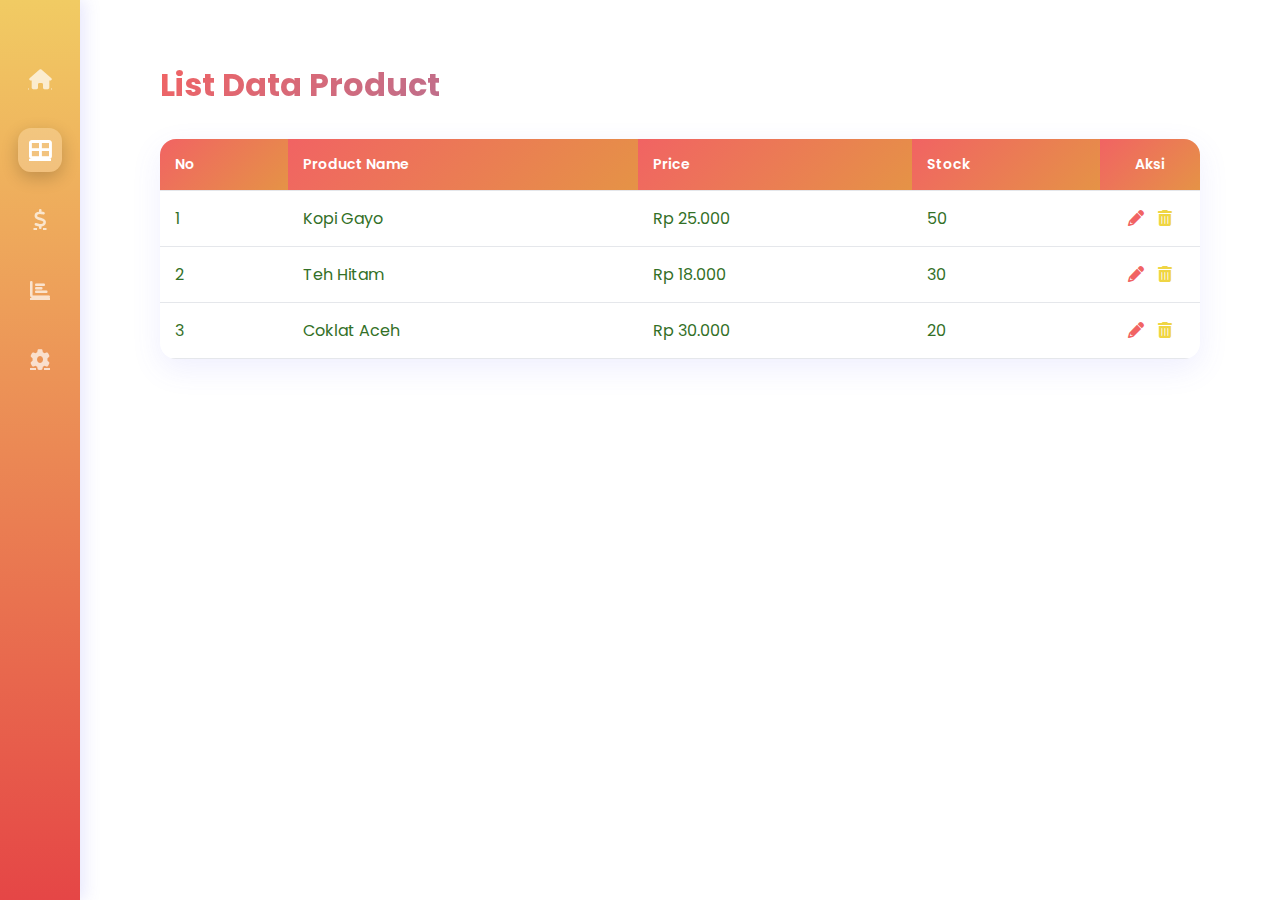
<file: products.html>
<!DOCTYPE html>
<html lang="en">
<head>
    <meta charset="UTF-8">
    <meta name="viewport" content="width=device-width, initial-scale=1.0">
    <title>List Data Product</title>
    
    <link rel="stylesheet" href="https://cdnjs.cloudflare.com/ajax/libs/font-awesome/6.0.0-beta3/css/all.min.css">
    <link href="https://fonts.googleapis.com/css2?family=Poppins:wght@400;500;600;700&display=swap" rel="stylesheet">
    
    <link rel="stylesheet" href="style.css">
</head>
<body>
    <div class="dashboard-container">
        <aside class="sidebar">
            <nav>
                <ul>
                    <li><a href="dashboard.html"><i class="fas fa-home"></i></a></li>
                    <li class="active"><a href="#"><i class="fas fa-th-large"></i></a></li> <li><a href="#"><i class="fas fa-dollar-sign"></i></a></li>
                    <li><a href="#"><i class="fas fa-chart-bar"></i></a></li>
                    <li><a href="#"><i class="fas fa-cog"></i></a></li>
                </ul>
            </nav>
        </aside>

        <main class="main-content">
            <header class="page-header">
                <h1>List Data Product</h1>
            </header>

            <section class="product-data">
                <table class="product-table">
                    <thead>
                        <tr>
                            <th>No</th>
                            <th>Product Name</th>
                            <th>Price</th>
                            <th>Stock</th>
                            <th class="aksi-col">Aksi</th>
                        </tr>
                    </thead>
                    <tbody id="productTableBody">
                        </tbody>
                </table>
            </section>
        </main>
    </div>

    <script src="script.js"></script>
</body>
</html>
</file>
<file: style.css>
/* style.css - MODERN & ATTRACTIVE THEME */

:root {
    --primary-color: #f16363;
    --primary-dark: #e59346;
    --primary-light: #c1f881;
    --secondary-color: #f0f4ff;
    --accent-color: #488aec;
    --success-color: #53b910;
    --danger-color: #efd544;
    --light-text: #7ca1e0;
    --dark-text: #337027;
    --border-color: #e5e7eb;
    --box-shadow: 0 10px 30px rgba(99, 102, 241, 0.1);
    --box-shadow-hover: 0 15px 40px rgba(99, 102, 241, 0.15);
}

* {
    box-sizing: border-box;
}

body {
    font-family: 'Poppins', sans-serif;
    margin: 0;
    padding: 0;
    background: linear-gradient(135deg, #f0f4ff 0%, #ffffff 100%);
    color: var(--dark-text);
}

/* 1. GAYA UMUM (Login & Dashboard/Produk) */

.input-container {
    margin-bottom: 25px;
    position: relative;
}

.input-container input {
    width: 100%;
    padding: 12px 45px 12px 45px;
    border: 2px solid var(--border-color);
    border-radius: 12px;
    font-size: 16px;
    outline: none;
    background-color: #d0e76c;
    transition: all 0.3s ease;
    box-shadow: 0 2px 8px rgba(0, 0, 0, 0.03);
}

.input-container input:focus {
    border-color: var(--primary-color);
    box-shadow: 0 0 0 4px rgba(99, 102, 241, 0.1);
    background-color: #f7a9b3;
}

.input-container .icon,
.input-container .toggle-password {
    position: absolute;
    top: 50%;
    transform: translateY(-50%);
    color: var(--light-text);
    font-size: 18px;
    z-index: 10;
}

.input-container .icon {
    left: 15px;
}

.input-container .toggle-password {
    right: 15px;
    cursor: pointer;
    transition: color 0.3s;
}

.input-container .toggle-password:hover {
    color: var(--primary-color);
}

/* 2. GAYA HALAMAN LOGIN */

.login-wrapper {
    display: flex;
    min-height: 100vh;
    box-shadow: 0 0 20px rgba(99, 102, 241, 0.1);
}

.left-panel {
    flex: 1;
    background: linear-gradient(135deg, #3bc9ec 0%, #271bda 100%);
    display: flex;
    justify-content: center;
    align-items: center;
    position: relative;
    overflow: hidden;
}

.left-panel::before {
    content: '';
    position: absolute;
    top: -50%;
    right: -50%;
    width: 500px;
    height: 500px;
    background: radial-gradient(circle, rgba(255, 255, 255, 0.1) 0%, transparent 70%);
    border-radius: 50%;
}

.illustration-placeholder img {
    max-width: 100%;
    height: auto;
    display: block;
    position: relative;
    z-index: 2;
}

.right-panel {
    flex: 1;
    padding: 60px 80px;
    display: flex;
    flex-direction: column;
    justify-content: center;
    background-color: white;
}

.header h1 {
    font-size: 32px;
    font-weight: 700;
    margin-bottom: 40px;
    background: linear-gradient(135deg, var(--primary-color), var(--accent-color));
    -webkit-background-clip: text;
    -webkit-text-fill-color: transparent;
    background-clip: text;
}

.forgot-password {
    text-align: right;
    margin-bottom: 25px;
}

.forgot-password a {
    color: var(--dark-text);
    text-decoration: none;
    font-size: 14px;
    transition: color 0.3s;
}

.forgot-password a:hover {
    color: var(--primary-color);
}

.login-btn {
    width: 100%;
    padding: 12px;
    background: linear-gradient(135deg, var(--primary-color), var(--primary-dark));
    color: white;
    border: none;
    border-radius: 12px;
    font-size: 18px;
    font-weight: 600;
    cursor: pointer;
    transition: all 0.3s ease;
    box-shadow: 0 5px 15px rgba(99, 102, 241, 0.3);
}

.login-btn:hover {
    transform: translateY(-2px);
    box-shadow: 0 8px 25px rgba(99, 102, 241, 0.4);
}

.login-btn:active {
    transform: translateY(0);
}

.separator {
    text-align: center;
    margin: 30px 0;
    font-size: 14px;
    color: var(--light-text);
    position: relative;
}

.separator::before,
.separator::after {
    content: '';
    position: absolute;
    top: 50%;
    width: 40%;
    height: 1px;
    background: linear-gradient(to right, var(--border-color), transparent);
}

.separator::before {
    left: 0;
}

.separator::after {
    right: 0;
    background: linear-gradient(to left, var(--border-color), transparent);
}

.social-login {
    display: flex;
    gap: 15px;
    margin-bottom: 40px;
}

.social-btn {
    flex: 1;
    padding: 10px;
    border-radius: 12px;
    border: 1px solid var(--border-color);
    background-color: white;
    color: var(--primary-color);
    font-size: 16px;
    cursor: pointer;
    transition: all 0.3s ease;
}

.social-btn i {
    margin-right: 8px;
}

.social-btn:hover {
    background: var(--secondary-color);
    border-color: var(--primary-color);
    transform: translateY(-2px);
}

.signup-link {
    text-align: center;
    font-size: 14px;
    color: var(--dark-text);
}

.signup-link a {
    color: var(--primary-color);
    text-decoration: none;
    font-weight: 600;
    transition: color 0.3s;
}

.signup-link a:hover {
    color: var(--accent-color);
}

.image-card-wrapper {
    position: relative;
    display: flex;
    justify-content: center;
    align-items: center;
}

.floating-image-card {
    position: relative;
    width: 350px;
    height: 400px;
    border-radius: 30px;
    overflow: hidden;
    box-shadow: 0 25px 70px rgba(241, 99, 111, 0.25);
    animation: float 3.5s ease-in-out infinite;
    background: white;
    border: 3px solid rgba(255, 255, 255, 0.3);
}

.floating-image-card img {
    width: 100%;
    height: 100%;
    object-fit: cover;
    display: block;
}

.image-card-wrapper::before {
    content: '';
    position: absolute;
    top: 20px;
    left: 50%;
    transform: translateX(-50%);
    width: 400px;
    height: 400px;
    background: radial-gradient(circle, rgba(241, 99, 99, 0.2), rgba(236, 72, 153, 0.15) 70%);
    border-radius: 50%;
    z-index: -1;
    animation: float-shadow 3.5s ease-in-out infinite;
    filter: blur(40px);
}

@keyframes float {

    0%,
    100% {
        transform: translateY(0px);
    }

    50% {
        transform: translateY(-25px);
    }
}

@keyframes float-shadow {

    0%,
    100% {
        transform: translateX(-50%) translateY(0px) scale(1);
    }

    50% {
        transform: translateX(-50%) translateY(15px) scale(1.1);
    }
}

/* Glare effect pada card */
.floating-image-card::after {
    content: '';
    position: absolute;
    top: 0;
    left: 0;
    right: 0;
    bottom: 0;
    background: linear-gradient(135deg, rgba(255, 255, 255, 0.1) 0%, transparent 50%, rgba(0, 0, 0, 0.05) 100%);
    pointer-events: none;
    border-radius: 30px;
}

/* 3. GAYA DASHBOARD & PRODUK */

.dashboard-container {
    display: flex;
    min-height: 100vh;
}

/* Sidebar */
.sidebar {
    width: 80px;
    background: linear-gradient(180deg, #f1cb63 0%, #e54646 100%);
    padding: 20px 0;
    box-shadow: 5px 0 15px rgba(99, 102, 241, 0.15);
    position: fixed;
    height: 100vh;
}

.sidebar ul {
    list-style: none;
    padding: 0;
    margin: 40px 0 0 0;
    text-align: center;
}

.sidebar li {
    margin-bottom: 30px;
}

.sidebar a {
    display: inline-flex;
    justify-content: center;
    align-items: center;
    width: 40px;
    height: 40px;
    color: rgba(255, 255, 255, 0.7);
    font-size: 20px;
    border-radius: 12px;
    transition: all 0.3s ease;
}

.sidebar a:hover,
.sidebar li.active a {
    background-color: rgba(255, 255, 255, 0.2);
    color: white;
    transform: scale(1.1);
    box-shadow: 0 5px 15px rgba(0, 0, 0, 0.2);
}

/* Main Content */
.main-content {
    flex-grow: 1;
    margin-left: 80px;
    padding: 40px 80px;
    background-color: white;
}

.page-header h1 {
    font-size: 32px;
    font-weight: 700;
    margin-bottom: 30px;
    background: linear-gradient(135deg, var(--primary-color), var(--accent-color));
    -webkit-background-clip: text;
    -webkit-text-fill-color: transparent;
    background-clip: text;
}

/* Summary Cards */
.summary-cards {
    display: flex;
    gap: 20px;
    margin-bottom: 40px;
}

.card {
    flex: 1;
    background: linear-gradient(135deg, #ffffff 0%, #f0f4ff 100%);
    padding: 25px;
    border-radius: 16px;
    box-shadow: var(--box-shadow);
    text-align: center;
    border: 1px solid var(--border-color);
    transition: all 0.3s ease;
    position: relative;
    overflow: hidden;
}

.card::before {
    content: '';
    position: absolute;
    top: -50%;
    right: -50%;
    width: 200px;
    height: 200px;
    background: radial-gradient(circle, rgba(99, 102, 241, 0.1) 0%, transparent 70%);
    border-radius: 50%;
}

.card:hover {
    transform: translateY(-10px);
    box-shadow: var(--box-shadow-hover);
    border-color: var(--primary-color);
}

.card-icon {
    font-size: 30px;
    color: var(--primary-color);
    margin-bottom: 10px;
    position: relative;
    z-index: 2;
}

.card-title {
    font-size: 16px;
    color: var(--light-text);
    margin-bottom: 5px;
    position: relative;
    z-index: 2;
}

.card-value {
    font-size: 24px;
    font-weight: 700;
    background: linear-gradient(135deg, var(--primary-color), var(--accent-color));
    -webkit-background-clip: text;
    -webkit-text-fill-color: transparent;
    background-clip: text;
    position: relative;
    z-index: 2;
}

/* Action Button */
.action-box {
    display: flex;
    flex-direction: column;
    gap: 20px;
}

.action-btn {
    padding: 12px 25px;
    background: linear-gradient(135deg, var(--primary-color), var(--primary-dark));
    color: white;
    border: none;
    border-radius: 12px;
    font-size: 16px;
    font-weight: 500;
    cursor: pointer;
    transition: all 0.3s ease;
    width: fit-content;
    box-shadow: 0 5px 15px rgba(99, 177, 241, 0.3);
}

.action-btn:hover {
    transform: translateY(-2px);
    box-shadow: 0 8px 25px rgba(232, 241, 99, 0.4);
}

/*  4. GAYA TABEL PRODUK */

.product-table {
    width: 100%;
    border-collapse: collapse;
    margin-top: 20px;
    background-color: white;
    box-shadow: var(--box-shadow);
    border-radius: 16px;
    overflow: hidden;
}

.product-table th,
.product-table td {
    padding: 15px;
    text-align: left;
    border-bottom: 1px solid var(--border-color);
}

.product-table th {
    background: linear-gradient(135deg, var(--primary-color), var(--primary-dark));
    font-weight: 600;
    color: white;
    font-size: 14px;
}

.product-table tr:hover {
    background-color: #f8faff;
    transition: background-color 0.2s ease;
}

.product-table th.aksi-col,
.product-table td.action-cell {
    text-align: center;
    width: 100px;
}

.action-cell i {
    cursor: pointer;
    margin: 0 5px;
    font-size: 16px;
    transition: all 0.2s;
}

.action-cell .edit-btn {
    color: var(--primary-color);
}

.action-cell .edit-btn:hover {
    color: var(--primary-dark);
    transform: scale(1.2);
}

.action-cell .fa-save {
    color: var(--success-color);
}

.action-cell .fa-save:hover {
    transform: scale(1.2);
}

.action-cell .delete-btn {
    color: var(--danger-color);
}

.action-cell .delete-btn:hover {
    color: #f80707;
    transform: scale(1.2);
}

.action-table .edit-input {
    width: 90%;
    padding: 8px;
    border: 2px solid var(--primary-color);
    border-radius: 8px;
    font-size: 14px;
    box-sizing: border-box;
    transition: all 0.2s;
}

.action-table .edit-input:focus {
    outline: none;
    box-shadow: 0 0 0 4px rgba(99, 102, 241, 0.1);
}

.product-table .price-input,
.product-table .stock-input {
    width: 80px;
    text-align: right;
    padding: 8px;
    border: 2px solid var(--border-color);
    border-radius: 8px;
    transition: border-color 0.2s;
}

.product-table .price-input:focus,
.product-table .stock-input:focus {
    outline: none;
    border-color: var(--primary-color);
    box-shadow: 0 0 0 4px rgba(99, 102, 241, 0.1);
}
</file>
